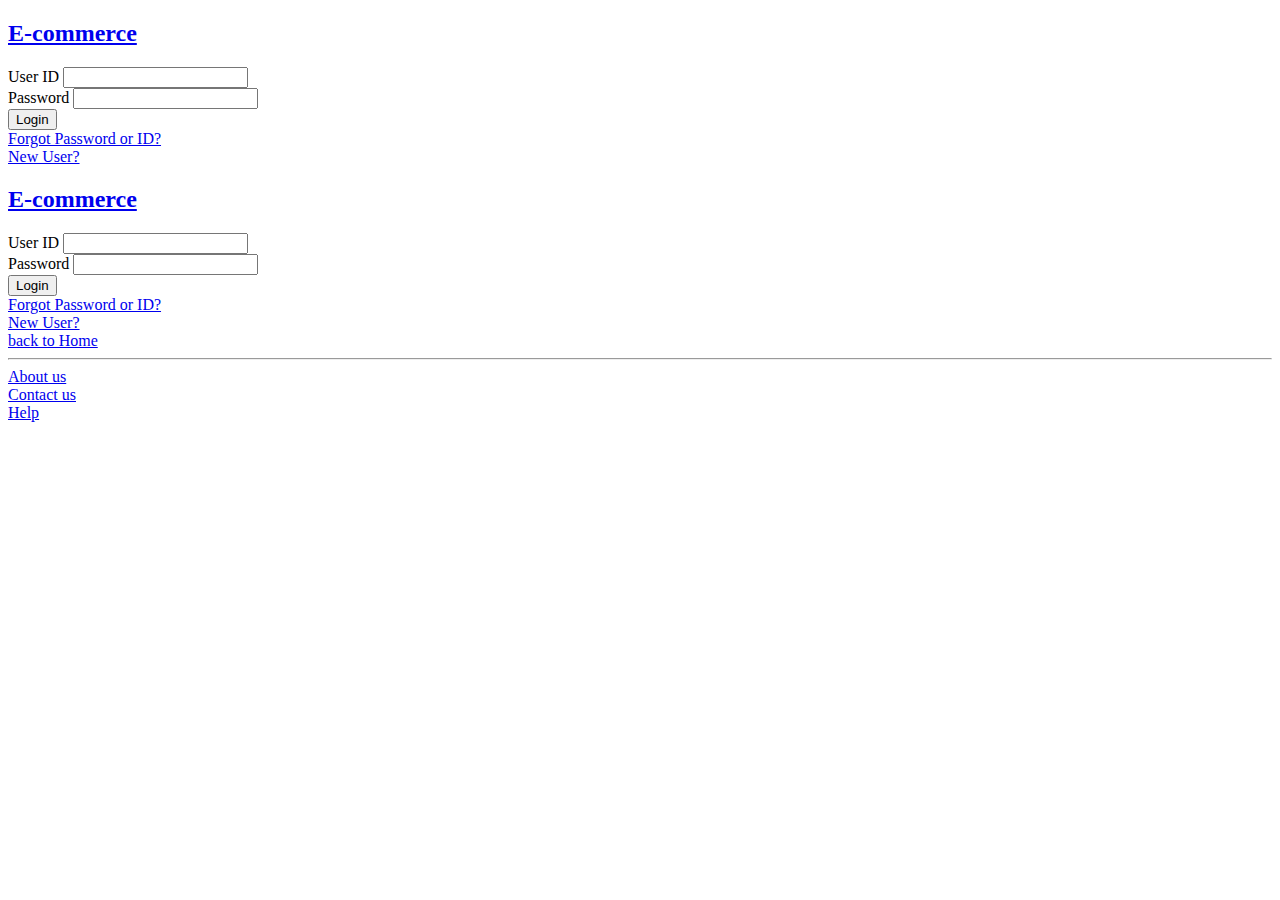
<file: demo/src/main/resources/templates/login.html>
<!DOCTYPE html>
<html lang="en">
<head>
    <meta charset="UTF-8">
    <meta name="viewport" content="width=device-width, initial-scale=1.0">
    <link href="https://cdn.jsdelivr.net/npm/bootstrap@5.3.0/dist/css/bootstrap.min.css" rel="stylesheet"
     integrity="sha384-9ndCyUaIbzAi2FUVXJi0CjmCapSmO7SnpJef0486qhLnuZ2cdeRhO02iuK6FUUVM" crossorigin="anonymous">
    <title>Login</title>
</head>
<body>
    <div class="container d-none d-sm-block">
        <div class="row w-50 m-auto bg-light rounded mt-5 shadow">
            <div class="col p-4">
                <div class="row text-center">
                    <h2><a class="text-decoration-none text-dark" href="index.html">E-commerce</a></h2>
                </div>
                <form action="log">
                <div class="row w-50 m-auto mt-4">
                    <label class="fs-5 mb-2" for="userid">User ID</label>
                    <input class="rounded" type="number" name="id" id="userid" min="1"  required>

                </div>
                <div class="row w-50 m-auto mt-4">
                    <label class="fs-5 mb-2" for="password">Password</label>
                    <input class="rounded" type="password" name="password" id="password" required>
                </div>

                <div class="row mt-4 w-25 m-auto">
                    <input class="btn btn-outline-secondary" type="submit" name="submit" id="submit" value="Login">
                </div>

                <div class="row mt-4 mx-4">
                    <div class="col">
                        <a href="forgotpass.html">Forgot Password or ID?</a>
                    </div>

                    <div class="col text-end">
                        <a href="newuser.html">New User?</a>
                    </div>

                </div>

            </form>
            </div>

        </div>
    </div>
    <div class="container d-sm-none">
        <div class="row w-100 m-auto bg-light rounded mt-5 shadow">
            <div class="col p-4">
                <div class="row text-center">
                    <h2><a class="text-decoration-none text-dark" href="index.html">E-commerce</a></h2>
                </div>
                <form action="log">
                <div class="row w-75 m-auto mt-4">
                    <label class="fs-5 mb-2" for="userid">User ID</label>
                    <input class="rounded" type="number" name="id" id="userid" min="1" required>

                </div>
                <div class="row w-75 m-auto mt-4">
                    <label class="fs-5 mb-2" for="password">Password</label>
                    <input class="rounded" type="password" name="password" id="password" required>
                </div>

                <div class="row mt-4 w-25 m-auto">
                    <input class="btn btn-outline-secondary" type="submit" name="submit" id="submit" value="Login">
                </div>

                <div class="row mt-4">
                    <div class="col-8">
                        <a href="forgotpass.html">Forgot Password or ID?</a>
                    </div>

                    <div class="col text-end">
                        <a href="newuser.html">New User?</a>
                    </div>

                </div>

            </form>
            </div>

        </div>
    </div>
    <div class="container mt-5 mb-5">
        <div clss="row">
            <div class="col text-center">
                <a class="btn btn-outline-success text-center" href="index.html"> back to Home</a>
            </div>
        </div>
    </div>

    <hr class="mb-sm-4">

   <div class="container my-sm-3 mt-4">
        <div class="row">
            <div class="col-12 text-center d-flex align-items-center justify-content-center">
                <a class=" mx-sm-4 mx-3 text-decoration-none" href="about.html">About us</a>
                <div class="vr h-100"></div>
                <a class="mx-sm-4 mx-3 text-decoration-none" href="#">Contact us</a>
                <div class="vr h-100"></div>
                <a class="mx-sm-4 mx-3 text-decoration-none" href="#">Help</a>
            </div>
        </div>
    </div>
    <script src="https://cdn.jsdelivr.net/npm/bootstrap@5.1.3/dist/js/bootstrap.bundle.min.js"
    integrity="sha384-ka7Sk0Gln4gmtz2MlQnikT1wXgYsOg+OMhuP+IlRH9sENBO0LRn5q+8nbTov4+1p" crossorigin="anonymous"></script>
</body>
</html>
</file>
